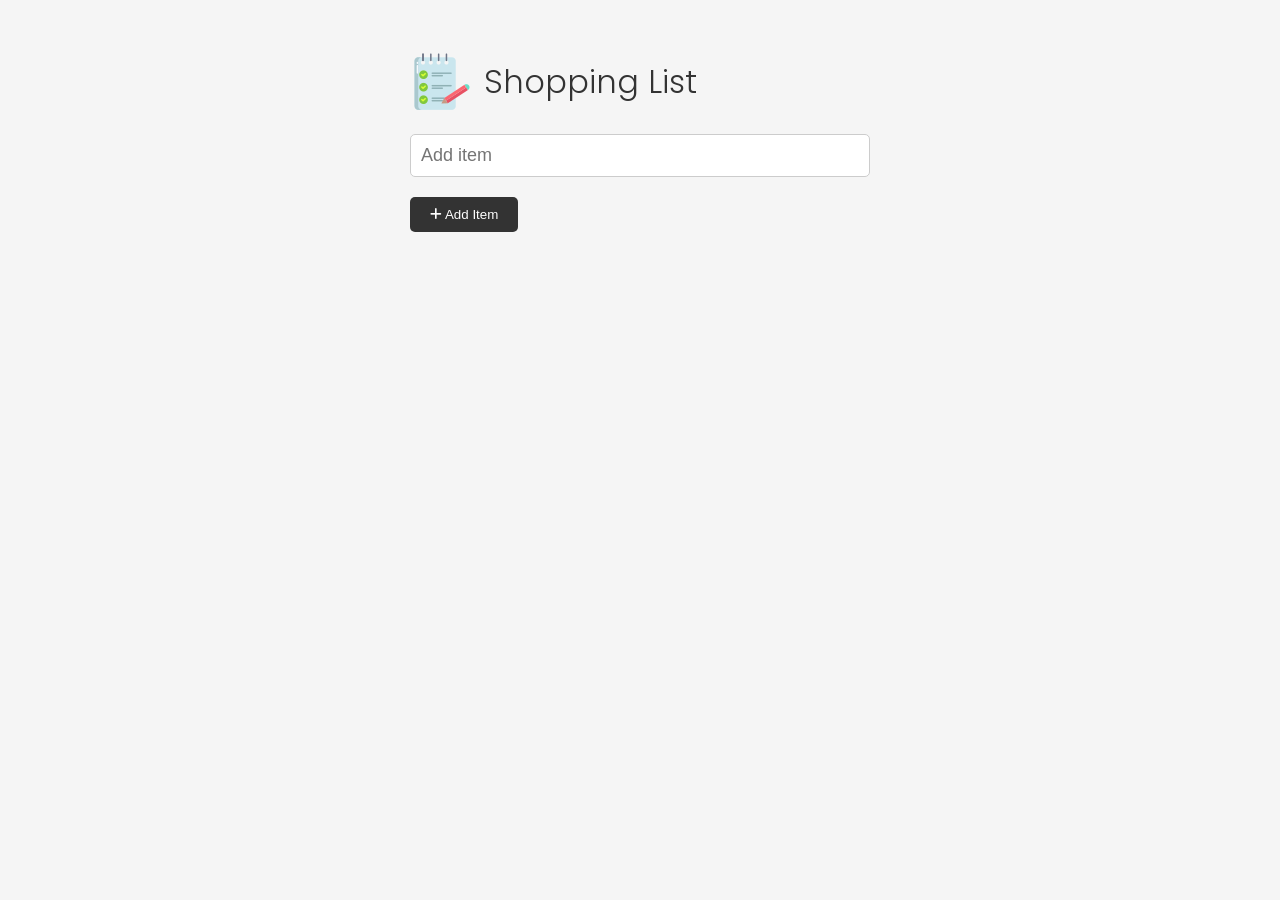
<file: index.html>
<!DOCTYPE html>
<html lang="en">
  <head>
    <meta charset="UTF-8" />
    <meta name="viewport" content="width=device-width, initial-scale=1.0" />
    <link
      rel="stylesheet"
      href="https://cdnjs.cloudflare.com/ajax/libs/font-awesome/6.6.0/css/all.min.css"
      integrity="sha512-Kc323vGBEqzTmouAECnVceyQqyqdsSiqLQISBL29aUW4U/M7pSPA/gEUZQqv1cwx4OnYxTxve5UMg5GT6L4JJg=="
      crossorigin="anonymous"
      referrerpolicy="no-referrer"
    />
    <title>Shopping List</title>
    <link rel="stylesheet" href="style.css" />
  </head>
  <body>
    <div class="container">
      <header>
        <img src="./images/note.png" alt="LOGO" />
        <h1 id="app-title">Shopping List</h1>
      </header>

      <form action="" id="item-form">
        <div class="form-control">
          <input
            type="text"
            class="form-input"
            id="item-input"
            placeholder="Add item"
          />
        </div>
        <div class="form-control">
          <button type="submit" class="btn">
            <i class="fa-solid fa-plus"></i> Add Item
          </button>
        </div>
      </form>

      <div class="filter">
        <input
          type="text"
          class="form-input-filter"
          id="filter"
          placeholder="Filter Items"
        />
      </div>

      <ul id="item-list" class="items"></ul>
      <button id="clear" class="btn-clear">Clear All</button>
    </div>
    <script src="script.js"></script>
  </body>
</html>
</file>
<file: style.css>
@import url('https://fonts.googleapis.com/css2?family=Poppins:wght@300;400;700&display=swap');

*,
*::before,
*::after {
  margin: 0;
  padding: 0;
  box-sizing: border-box;
}
.container {
  max-width: 500px;
  margin: 30px auto;
  padding: 20px;
}

body {
  font-family: 'Poppins', sans-serif;
  font-size: 16px;
  line-height: 1.5;
  color: #333;
  background-color: #f5f5f5;
}

header {
  display: flex;
  justify-content: flex-start;
  align-items: center;
  margin-bottom: 20px;
}

header h1 {
  font-weight: 300;
  margin-left: 10px;
}
.edit-mode {
  color: #ccc;
}

/* Form & Input */
.form-input {
  width: 100%;
  font-size: 18px;
  margin-bottom: 20px;
  padding: 10px;
  border: 1px solid #ccc;
  border-radius: 5px;
  outline: none;
}

.form-input-filter {
  margin-top: 20px;
  width: 100%;
  font-size: 18px;
  margin-bottom: 20px;
  padding: 10px;
  border: none;
  border-bottom: 1px solid #ccc;
  background: transparent;
  outline: none;
}

/* Buttons */
.btn {
  background-color: #333;
  color: #fff;
  border: none;
  border-radius: 5px;
  padding: 10px 20px;
  cursor: pointer;
}

.btn:hover {
  background-color: #444;
}

.btn-link {
  font-size: 16px;
  background-color: transparent;
  color: #333;
  border: none;
  padding: 0;
  cursor: pointer;
}

.btn-clear {
  margin-top: 20px;
  width: 100%;
  font-size: 16px;
  background-color: transparent;
  color: #333;
  border: 1px solid #ccc;
  border-radius: 5px;
  padding: 10px 20px;
  cursor: pointer;
}

.btn-clear:hover {
  background-color: #f1f1f1;
}

.text-red {
  color: red;
}

/* Items */

.items {
  margin-top: 20px;
  display: flex;
  flex-wrap: wrap;
}

.items li {
  display: flex;
  justify-content: space-between;
  width: 45%;
  border: 1px solid #ccc;
  border-radius: 5px;
  padding: 10px 15px;
  margin: 0 5px 20px;
  font-weight: 700;
}

@media (max-width: 500px) {
  .items li {
    width: 100%;
  }
}
</file>
